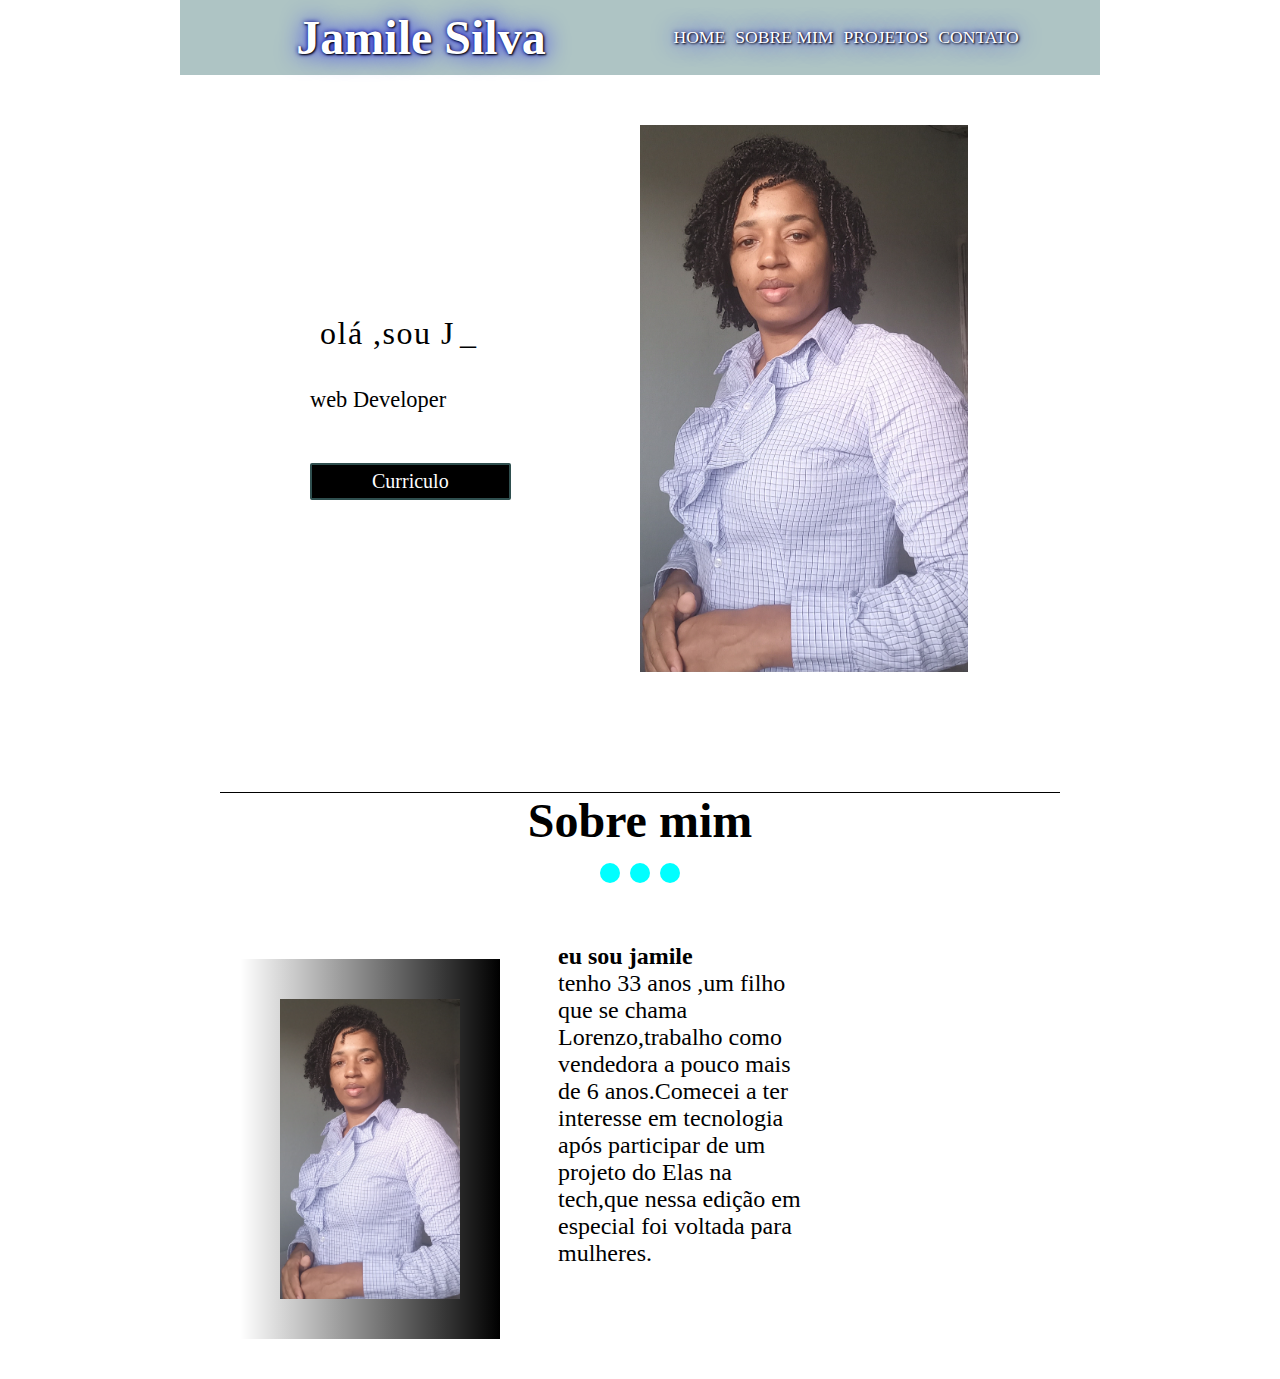
<file: index.html>
<!DOCTYPE html>
<html lang="pt-br">
<head>
    <meta charset="utf-8">
    <meta name="keyworks" content="portfólio">
    <meta name="author" content="Jamile Silva">
    <meta name="viewport" content="width=device-width, initial-scale=1.0">
    <title>portfólio</title>
    <link rel="stylesheet" href="style.css">
</head>
<body>
   <header>
<h1>Jamile Silva</h1>
<nav>
    
    <ul class="first">
        <li><a href="#">home</a></li>
        <li><a href="#sobre">sobre mim</a></li>
        <li><a href="projetos/index.html">projetos</a></li>
        <li><a href="contato/index.html">contato</a></li>
    </ul>
   
</nav>
</header> 

<section aria-label="seção curriculo Jamile clicar" class="section_div">
 <div >
<h2 class="digitando">olá ,sou Jamile</h2>
  <p>web Developer</p>
  <a href="curriculo01/index.html"> Curriculo</a>
 </div>
     <img src="img/perfil.jpg" alt="imagem de uma pessoa">
</section> 
        <main>
    <article area aria-label=" seção sobre mim" class="sobre">
        <div class="sobre_titulo">
     <h1 id="sobre">Sobre mim</h1>
        <div area label for=" botoes">
            <span> </span>
            <span> </span>
            <span> </span>
    </div>
</div>
    <img src="img/perfil.jpg" alt="imagem de uma pessoa">
    <div class="sobre_conteúdo" >
   <div class="sobre_texto">
   <h2> eu sou jamile</h2>
   <p>tenho 33 anos ,um filho que se chama Lorenzo,trabalho como vendedora a pouco mais de 6 anos.Comecei a ter interesse em tecnologia após participar de um projeto do Elas na tech,que nessa edição em especial foi voltada para mulheres. </p>
</div>
</div>
    </article>
</main>
<script src="script.js"></script>
</body>
</html>
</file>
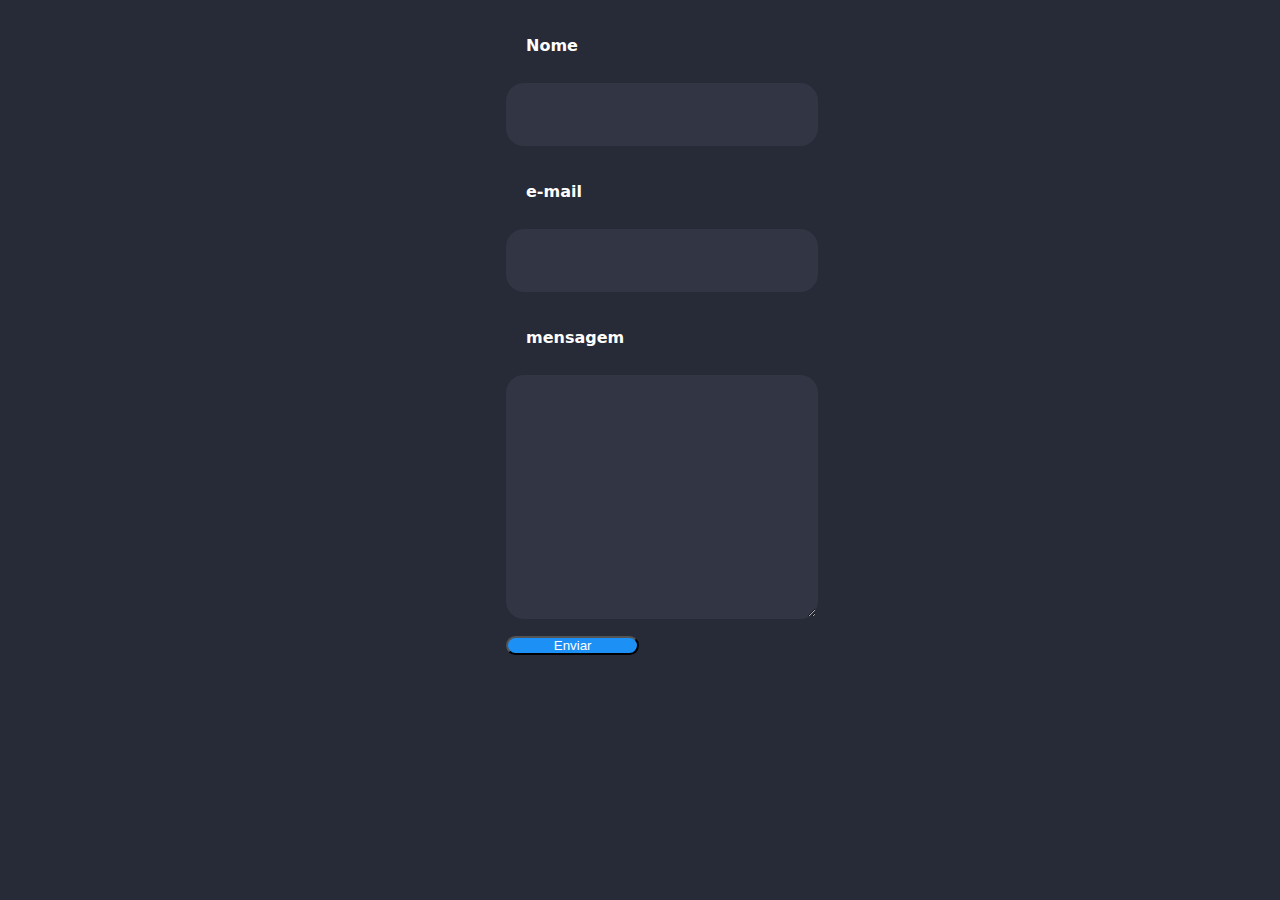
<file: contato/index.html>
<!DOCTYPE html>
<html lang="pt-br">
<head>
    <meta charset="UTF-8">
    <meta name="author" content="Jamile Silva">
    <meta name="keyworks" content="contato">
    <meta name="viewport" content="width=device-width, initial-scale=1.0">
    <title>contato</title>
    <style>
        *{
    margin: 0;
    padding: 0;

}
body{
    min-height: 100%vh;
    display: grid;
    place-items: center;
    padding: 1rem;
   background-color: #272a37;
    font-family: system-ui, -apple-system, BlinkMacSystemFont, 'Segoe UI', Roboto, Oxygen, Ubuntu, Cantarell, 'Open Sans', 'Helvetica Neue', sans-serif;
}
form{
    width: 100%;
    max-width: 30rem;
}
label,input,textarea{
display: block;
}
label,input,textarea{
width: 100%;
font: inherit;
padding: 1.25rem;
font-weight: 700;
}
input,textarea{
    margin-bottom: 1rem;
    color: white;
    background: #323644;
    border: 0.125rem solid transparent;
    border-radius: 1.125rem;
    transition: border-color 0.3s;
    box-shadow: 0.3s;
}
input:hover,
input:focus,
textarea:hover,
textarea:focus{
    outline: none;
    border-color: #1d90f5;
    box-shadow: 0 0 0 0.3125rem;
}
label{
    margin-bottom: 0.5rem;
    color:white;
}
textarea{
    min-height: 12.5rem;
    resize: vertical;
}
button{
    border-radius: 99px;
    color: white; 
    background:#1d90f5 ;
    cursor: pointer;
    transition: 0.3s;
    
}
button{
    width: 10em;
}
button:focus{
    outline: none;
    background: #1c70d3;
}
button:disabled{
    cursor:not-allowed;
}
    </style>
</head>
<body>
        <div class="contato" id="contato">
            <form>
               
        <label for="name">Nome</label>
        <input type="text" name="nome" id="nome" required/>
        <label for="e-mail">e-mail</label>
        <input type="text" e-mail="e-mail" id="e-mail" required/>
        <label for="mensagem">mensagem</label>
        <textarea name="mensagem" id="mensagem"required ></textarea>
        <button type="submit">Enviar</button>
    </form>
        </div>
        <script src="">
            class formsubmit{
    constructor(settings){
        this.settings=settings;
        this.form=document.querySelector(settings.form);
        this.formbutton=document.querySelector(settings.formbutton);
        if(this.form){
            this.url=this.form.getAttribute("action");
        }
    }
}
displaysuccess(){
this.form.innerHTML=this.settings.success;
}
displayerror() {
this.form.innerHTML=this.settings.console.error;
}

Init(){
    if(this.form)this.formbutton.addEventlistener("click",()=> this.displaysuccess());
    return this;
}

const formsubmit= new formsubmit({
    Form:"[data-form]",
    button:"[data-button]",
success:"<h1 class= success>mensagem enviada!</h1>",
error:"<h1 class= error>Não foi possível enviar sua mensagem.</h1>"
}
)
        </script>

</body>
</html>
</file>
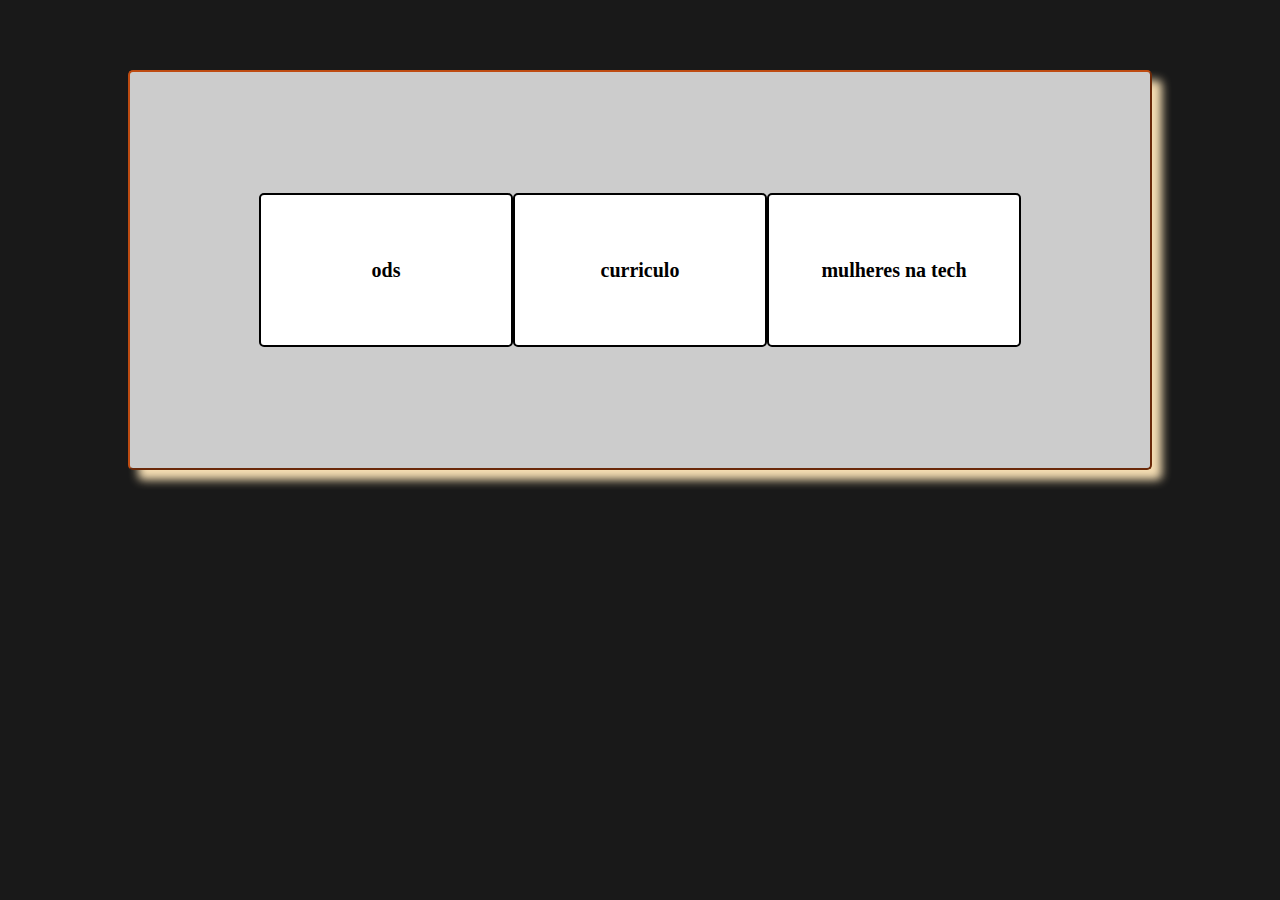
<file: projetos/index.html>
<!DOCTYPE html>
<html lang="pt-br">
<head>
    <meta charset="UTF-8">
    <meta name="viewport" content="width=device-width, initial-scale=1.0">
    <meta name="keyworks" content="curriculo ods ">
    <meta name="author" content="Jamile Silva">
    <title>projetos</title>
    <style>
        *{
    margin: 0;
    padding: 0;
    text-decoration: none;
}
body{
    background-color:rgba(0, 0,0, 0.9);
    
}
.main{
    width: 80%;
    height: 400px;
background-color:#ccc;
align-items: center;
justify-content:space-around;
margin: auto;
padding: 5px;
margin-top: 70px;
border:2px solid rgb(190, 75, 17) ;
display: flex;
}
.main{
    border-radius: 5px;
    border-style:outset;
    box-shadow:10px 10px 10px wheat ;
    display: flex;
    box-sizing: border-box;
} .main li{
    width: 250px;
    height: 150px;
    border: 2px solid ; 
    border-radius: 5px;
   color:black;
    align-items: center;
    justify-content: center;
   display: flex;
   background-color:white; 
   font-size: 20px;
   font-weight: bolder;
   cursor: pointer;
}
ul {
    display: flex;
    align-items: center;
justify-content: center;
}

 li{
    /* display: inline-block; */
    text-decoration: none;
    /* align-items: center; */
   
   
}
    </style>
</head>
<body>
    <div class="main" id="projetos">
     <ul>
        <li><a href="projetos/ods"></a>ods</li>
        <li><a href="#curriculo"></a>curriculo</li>
        <li><a href="/"></a>mulheres na tech</li>
     </ul>

    </div>
</body>
</html>
</file>
<file: style.css>
*{
    border: 0;
    padding: 0;
    box-sizing: border-box;
    list-style: none;
    text-decoration: none;
    margin: 0;
}
body{
    max-width:57.5em ;
    margin: 0 auto;
    /* background-color: #ccc; */
    /* box-sizing: border-box;   */
}

/* header */

header{ 
    background-color:rgb(174, 196, 196);
    padding: 10px;
    display: flex;
    align-items: center;
    justify-content: space-around;
    /* width: 100vw; */
}
 header h1{ 
    /*  background-color:rgb(174, 196, 196);*/
      text-shadow: 1px 1px 2px black, 0 0 25px blue, 0 0 5px darkblue;
      padding-left: 50px;
      color: white;
      font-size: 3em;
      
  }
  header .first a{
    color: white;
    text-transform: uppercase;
    text-shadow: 1px 1px 2px black, 0 0 25px blue, 0 0 5px darkblue;
    font-size: 1.1em;
} 
 a:hover{  
    background-color:#000.1;
    border: 1px solid black;
    border-radius: 3px;
} 
 header .first{ 
   
    display: flex;
    gap: 10px;
    align-items: center; 
    justify-content:space-evenly;
    padding: 15px;
}
/* seção curriculo */
.section_div{
    display: grid;
    grid-template-columns: 1fr 1fr ;
    justify-content: space-around;
   align-items: center;
   padding: 30px;
}
.section_div h2{
    letter-spacing: 1.5px;
    font:1.5em'Times New Roman', Times, serif ;

}
.section_div a{
    
        color:white;
        background-color: #000;
        justify-self: start;
        padding: 5px 60px;
        border-radius: 2px;
        border: 2px solid #2F4F4F;
    align-items: center;
    }
    .section_div a{
        font-size: 20px;
    justify-self: start;

    }
.section_div {
    display: grid;
   grid-template-columns:1fr 1fr;
   justify-content: space-around;
   align-items: center;
   padding: 50px;
}
.section_div div{
    padding-top: 100px;
    display: grid;
    gap: 30px;
    align-self:start;
}
.section_div div h2{
    animation:inicializar .7s forwards;
    padding: 10px;
     font-size: 2em;
     font-family: 'Times New Roman', Times, serif;
}
.section_div div{
    margin: 80px;
    display: grid;
    align-items: start;
    gap: 25px;
}
.section_div div p{
    margin-bottom: 25px;
    font-size: 1.4em;
}
.section_div img{
    max-width:80%;  
 height: auto;  
    /* border: #000 solid 1px; */

    background-image: linear-gradient(to right, #f3efef00, rgba(0,0,0,1)); 
}
section p{
    font: bolder;
}

.digitando::after{
    content: "_";
    margin-left: 5px;
    opacity: 1;
    animation: pisca .5s infinite;
}
@keyframes pisca{
    form{
        opacity: 1;
       
    }
    to{
        opacity: 0;
       
    }
}
@keyframes inicializar{
    form{
        opacity: 0;
        transform: translate3d(0,-60px,0);
    }
    to{
        opacity: 1;
        transform: translate3d(0,0,0);
 
    }
}


/* seção sobre */
main .sobre{
    display: grid;
    grid-template-columns: 1fr 1fr 1fr;
    gap: 30px;
    justify-content: center;
padding: 40px;
}
main img{
    margin-top: 1em;
    width: 100%; 
    height: auto;   
    /* border: #000 solid 1px; */
    background-image: linear-gradient(to right, #f3efef00, rgba(0,0,0,1)); 
    gap: 30px;
    justify-content: center;
    padding: 40px;
    margin-left: 20px;
}
.sobre_titulo{
    margin: 30px 0;
    grid-column:1/-1 ;
    text-align: center;
}
.sobre_titulo h1{
    font-size: 3em;
    margin-bottom: 15px;
    border-top: 1px solid #000;
}
.sobre_titulo p{
    font-size: 1.4em;
    margin-bottom: 1rem;
    position: relative;
   
}
.sobre_titulo div{
    display: flex;
    gap: 10px;
    justify-content: center;
   
}
.sobre_titulo span{
    display: block;
    height: 20px;
    width: 1.25em;
    border-radius: 50%;
    background-color: aqua;
   
}
.sobre_conteúdo{
    grid-column: 2/-1;
    display: grid;
    grid-template-columns: 1fr 1fr;
    margin-left: 3em;
}
 .sobre_texto h1{
   margin-bottom:30px;
 }
 .sobre_texto p{
    grid-row: 2;
    grid-column: 1/-1;
    font-size: 1.5em;
    font: bolder;
 }
 /* Responsivo */
 @media(max-width:992px) { 
            .sobre img{
                grid-column: 1/-1;
                justify-self: center;
            }
       .sobre_conteúdo{
        grid-column: 1/-1;
       }
       .section_div img{
        display: none;
       }
       .section_div{
       
        background-repeat: no-repeat;
        background-size: cover;
       }
    }
</file>
